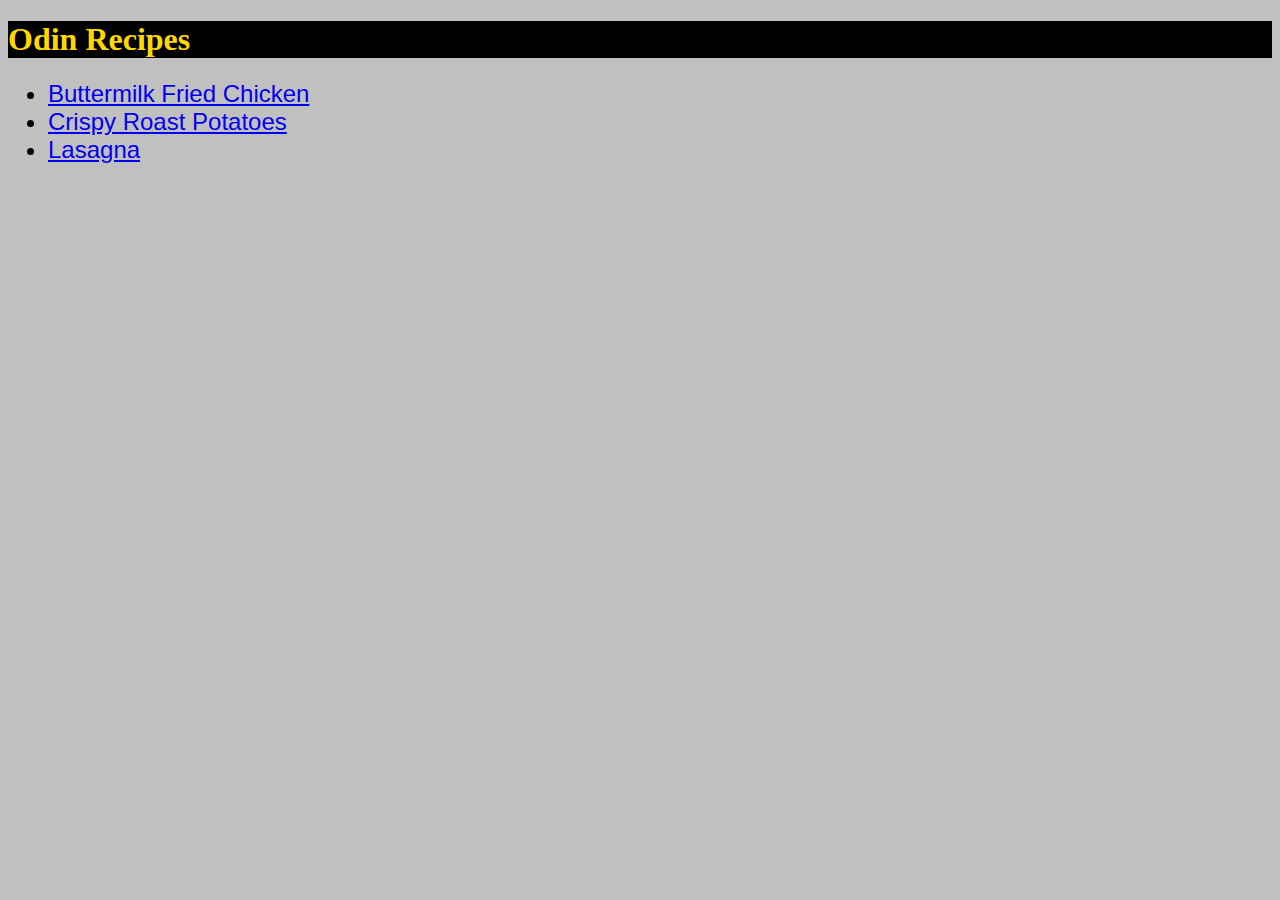
<file: index.html>
<!DOCTYPE html>
<html lang="en">
<head>
    <meta charset="UTF-8">
    <meta http-equiv="X-UA-Compatible" content="IE=edge">
    <meta name="viewport" content="width=device-width, initial-scale=1.0">
    <title>Psychmusic Recipes</title>
    <link rel="stylesheet" href="styles.css">
</head>
<body>
    <h1>Odin Recipes</h1>
    <ul> 
        <li><a href="./recipes/fried-chicken.html">Buttermilk Fried Chicken</a></li>
        <li><a href="./recipes/potatoes.html">Crispy Roast Potatoes</a></li>
        <li><a href="./recipes/lasagna.html">Lasagna</a></li>
    </ul>  
</body>
</html>
</file>
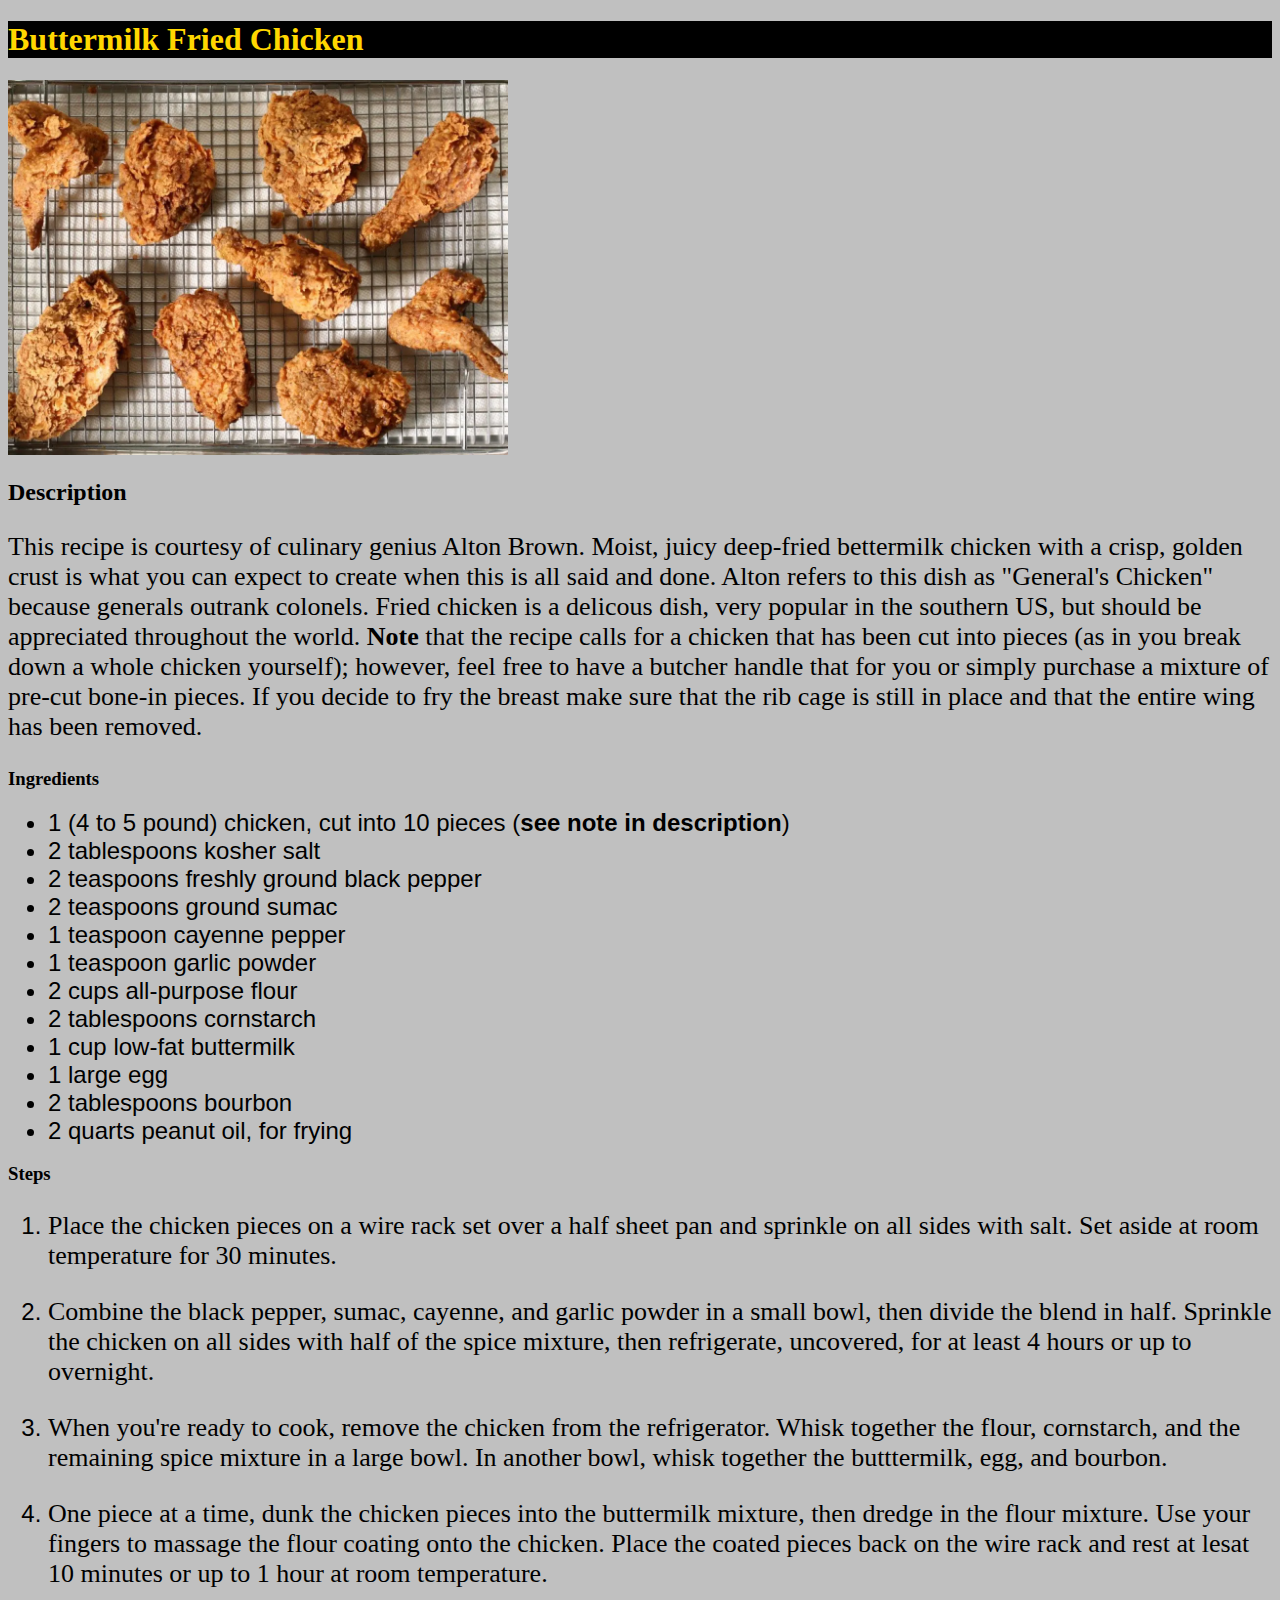
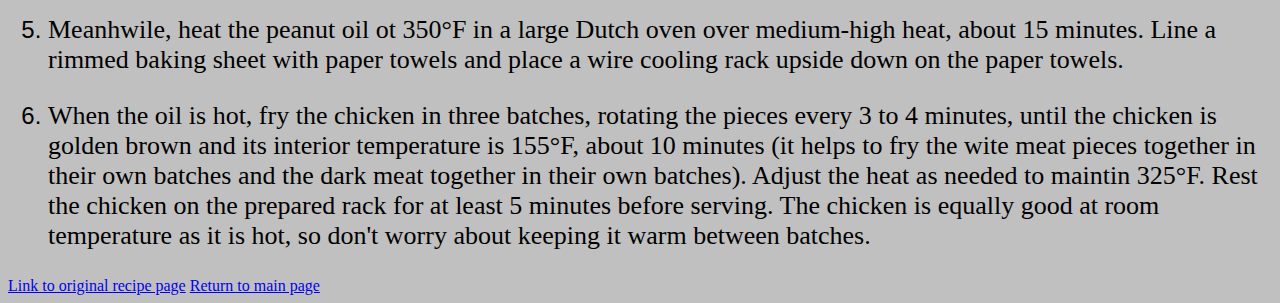
<file: recipes/fried-chicken.html>
<!DOCTYPE html>
<html lang="en">
    <header>
        <meta charset="utf-8">
        <meta http-equiv="X-UA-Compatible" content="IE=edge">
        <meta name="viewport" content="width=device-width, initial-scale=1.0">
        <title>Buttermilk Fried Chicken</title>
        <link rel="stylesheet" href="../styles.css">
    </header>
    <body>
        <h1>Buttermilk Fried Chicken</h1>
        <img src="../images/fried-chicken.jpeg" alt="crispy fried chicken">
        <h2>Description</h2>
            <p>This recipe is courtesy of culinary genius Alton Brown.  Moist, juicy deep-fried bettermilk chicken with a crisp, golden crust is what you can expect to create when this is all said and done.  Alton refers to this dish as "General's Chicken" because generals outrank colonels.  Fried chicken is a delicous dish, very popular in the southern US, but should be appreciated throughout the world.  <strong>Note</strong> that the recipe calls for a chicken that has been cut into pieces (as in you break down a whole chicken yourself); however, feel free to have a butcher handle that for you or simply purchase a mixture of pre-cut bone-in pieces.  If you decide to fry the breast make sure that the rib cage is still in place and that the entire wing has been removed.</p>
        <h3>Ingredients</h3>
        <ul>
            <li>1 (4 to 5 pound) chicken, cut into 10 pieces (<strong>see note in description</strong>)</li>
            <li>2 tablespoons kosher salt</li>
            <li>2 teaspoons freshly ground black pepper</li>
            <li>2 teaspoons ground sumac</li>
            <li>1 teaspoon cayenne pepper</li>
            <li>1 teaspoon garlic powder</li>
            <li>2 cups all-purpose flour</li>
            <li>2 tablespoons cornstarch</li>
            <li>1 cup low-fat buttermilk</li>
            <li>1 large egg</li>
            <li>2 tablespoons bourbon</li>
            <li>2 quarts peanut oil, for frying</li>
        </ul>
        <h3>Steps</h3>
        <ol>
            <li><p>Place the chicken pieces on a wire rack set over a half sheet pan and sprinkle on all sides with salt.  Set aside at room temperature for 30 minutes.</p></li>
            <li><p>Combine the black pepper, sumac, cayenne, and garlic powder in a small bowl, then divide the blend in half.  Sprinkle the chicken on all sides with half of the spice mixture, then refrigerate, uncovered, for at least 4 hours or up to overnight.</p></li>
            <li><p>When you're ready to cook, remove the chicken from the refrigerator.  Whisk together the flour, cornstarch, and the remaining spice mixture in a large bowl.  In another bowl, whisk together the butttermilk, egg, and bourbon.</p></li>
            <li><p>One piece at a time, dunk the chicken pieces into the buttermilk mixture, then dredge in the flour mixture.  Use your fingers to massage the flour coating onto the chicken.  Place the coated pieces back on the wire rack and rest at lesat 10 minutes or up to 1 hour at room temperature.</p></li>
            <li><p>Meanhwile, heat the peanut oil ot 350°F in a large Dutch oven over medium-high heat, about 15 minutes.  Line a rimmed baking sheet with paper towels and place a wire cooling rack upside down on the paper towels.</p></li>
            <li><p>When the oil is hot, fry the chicken in three batches, rotating the pieces every 3 to 4 minutes, until the chicken is golden brown and its interior temperature is 155°F, about 10 minutes (it helps to fry the wite meat pieces together in their own batches and the dark meat together in their own batches).  Adjust the heat as needed to maintin 325°F.  Rest the chicken on the prepared rack for at least 5 minutes before serving.  The chicken is equally good at room temperature as it is hot, so don't worry about keeping it warm between batches.</p></li>
        </ol>

        <a href="https://altonbrown.com/recipes/buttermilk-fried-chicken-reloaded/">Link to original recipe page</a>
        <a href="../index.html">Return to main page</a>
    </body>
</html>
</file>
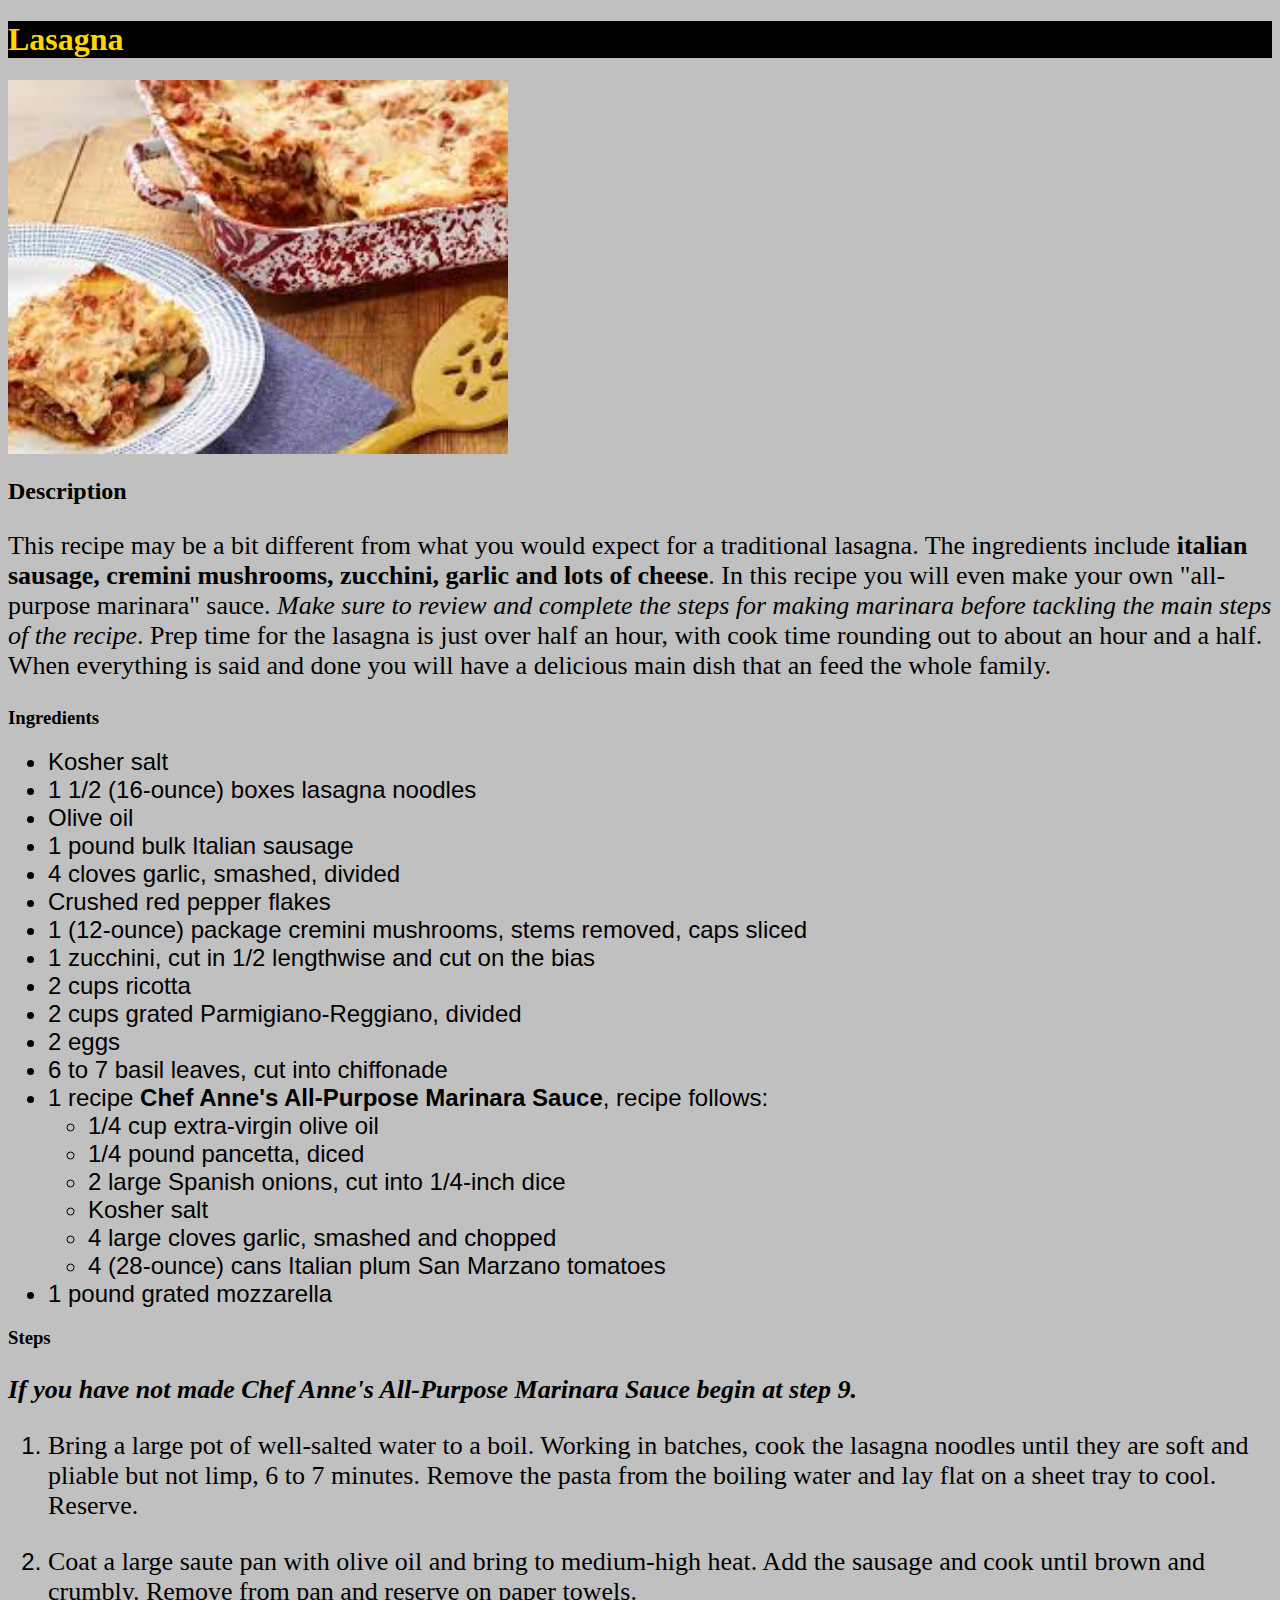
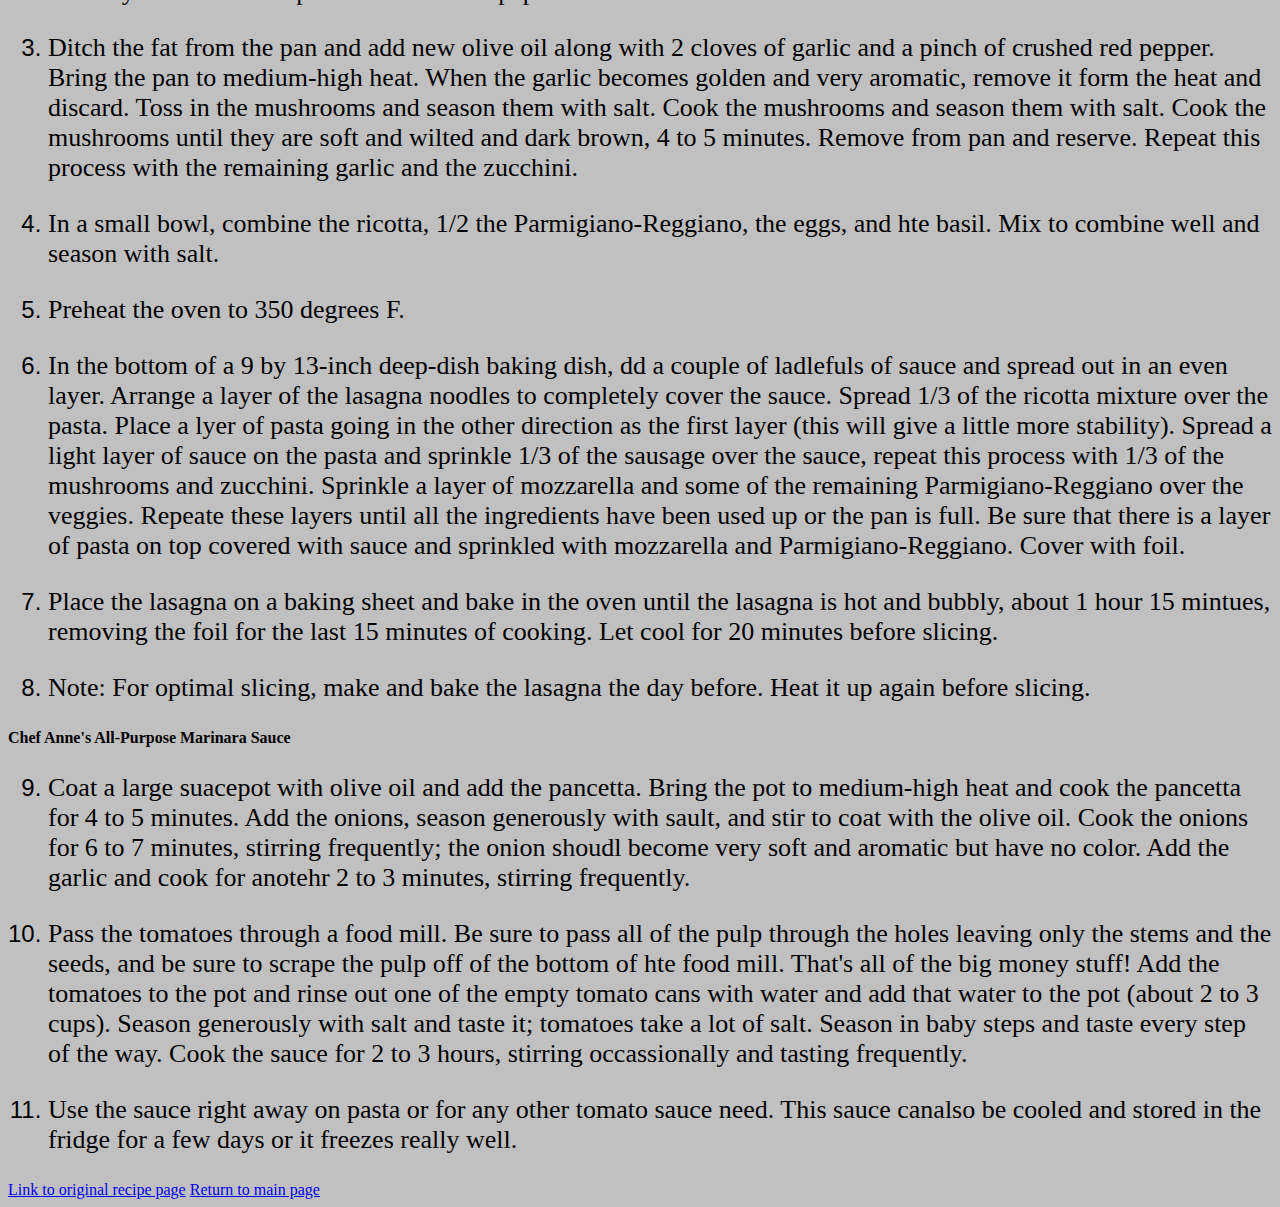
<file: recipes/lasagna.html>
<!DOCTYPE html>
<html lang="en">
    <head>
        <title>Lasagna Recipe</title>
        <meta charset="utf-8">
        <link rel="stylesheet" href="../styles.css">
    </head>
    <body>
        <h1>Lasagna</h1>
        <img src="../images/lasagna.jpeg" alt="a picture of lasagna">
        <h2>Description</h2>
            <p>This recipe may be a bit different from what you would expect for a traditional lasagna.  The ingredients include <strong>italian sausage, cremini mushrooms, 
            zucchini, garlic and lots of cheese</strong>.  In this recipe you will even make your own "all-purpose marinara" sauce.  <em>Make sure to review and complete
            the steps for making marinara before tackling the main steps of the recipe</em>.  Prep time for the lasagna is just over half an hour, with cook 
            time rounding out to about an hour and a half.  When everything is said and done you will have a delicious main dish that an feed the whole 
            family.</p>
        <h3>Ingredients</h3>
            <ul>
                <li>Kosher salt</li>
                <li>1 1/2 (16-ounce) boxes lasagna noodles</li>
                <li>Olive oil</li>
                <li>1 pound bulk Italian sausage</li>
                <li>4 cloves garlic, smashed, divided</li>
                <li>Crushed red pepper flakes</li>
                <li>1 (12-ounce) package cremini mushrooms, stems removed, caps sliced</li>
                <li>1 zucchini, cut in 1/2 lengthwise and cut on the bias</li>
                <li>2 cups ricotta</li>
                <li>2 cups grated Parmigiano-Reggiano, divided</li>
                <li>2 eggs</li>
                <li>6 to 7 basil leaves, cut into chiffonade</li>
                <li>1 recipe <strong>Chef Anne's All-Purpose Marinara Sauce</strong>, recipe follows:
                    <ul>
                        <li>1/4 cup extra-virgin olive oil</li>
                        <li>1/4 pound pancetta, diced</li>
                        <li>2 large Spanish onions, cut into 1/4-inch dice</li>
                        <li>Kosher salt</li>
                        <li>4 large cloves garlic, smashed and chopped</li>
                        <li>4 (28-ounce) cans Italian plum San Marzano tomatoes</li>
                    </ul>
                </li>
                <li>1 pound grated mozzarella</li>
            </ul>
        <h3>Steps</h3>
            <p><strong><em>If you have not made Chef Anne's All-Purpose Marinara Sauce begin at step 9.</em></strong></p>
            <ol>
                <li><p>Bring a large pot of well-salted water to a boil.  Working in batches, cook the lasagna noodles until they are soft and pliable but not limp, 
                    6 to 7 minutes.  Remove the pasta from the boiling water and lay flat on a sheet tray to cool.  Reserve.</p></li>
                <li><p>Coat a large saute pan with olive oil and bring to medium-high heat.  Add the sausage and cook until brown and crumbly.  Remove from pan 
                    and reserve on paper towels.</p></li>
                <li><p>Ditch the fat from the pan and add new olive oil along with 2 cloves of garlic and a pinch of crushed red pepper.  Bring the pan to medium-high heat.
                    When the garlic becomes golden and very aromatic, remove it form the heat and discard.  Toss in the mushrooms and season them with salt.  Cook the mushrooms
                    and season them with salt.  Cook the mushrooms until they are soft and wilted and dark brown, 4 to 5 minutes.  Remove from pan and reserve.  Repeat this
                    process with the remaining garlic and the zucchini.</p></li>
                <li><p>In a small bowl, combine the ricotta, 1/2 the Parmigiano-Reggiano, the eggs, and hte basil.  Mix to combine well and season with salt.</p></li>
                <li><p>Preheat the oven to 350 degrees F.</p></li>
                <li><p>In the bottom of a 9 by 13-inch deep-dish baking dish, dd a couple of ladlefuls of sauce and spread out in an even layer.  Arrange a layer
                    of the lasagna noodles to completely cover the sauce.  Spread 1/3 of the ricotta mixture over the pasta.  Place a lyer of pasta going in the other
                    direction as the first layer (this will give a little more stability).  Spread a light layer of sauce on the pasta and sprinkle 1/3 of the sausage over
                    the sauce, repeat this process with 1/3 of the mushrooms and zucchini.  Sprinkle a layer of mozzarella and some of the remaining Parmigiano-Reggiano
                    over the veggies.  Repeate these layers until all the ingredients have been used up or the pan is full.  Be sure that there is a layer of pasta on top
                    covered with sauce and sprinkled with mozzarella and Parmigiano-Reggiano.  Cover with foil.</p></li>
                <li><p>Place the lasagna on a baking sheet and bake in the oven until the lasagna is hot and bubbly, about 1 hour 15 mintues, removing the foil for the last
                    15 minutes of cooking.  Let cool for 20 minutes before slicing.</p></li>
                <li><p>Note:  For optimal slicing, make and bake the lasagna the day before.  Heat it up again before slicing.</p></li>
            </ol>
            <h4>Chef Anne's All-Purpose Marinara Sauce</h4>
                <ol start="9">
                    <li><p>Coat a large suacepot with olive oil and add the pancetta.  Bring the pot to medium-high heat and cook the pancetta for 4 to 5 
                        minutes.  Add the onions, season generously with sault, and stir to coat with the olive oil.  Cook the onions for 6 to 7 minutes, stirring
                    frequently; the onion shoudl become very soft and aromatic but have no color.  Add the garlic and cook for anotehr 2 to 3 minutes, stirring frequently.</p></li>
                    <li><p>Pass the tomatoes through a food mill.  Be sure to pass all of the pulp through the holes leaving only the stems and the seeds, and be sure to scrape
                        the pulp off of the bottom of hte food mill.  That's all of the big money stuff!  Add the tomatoes to the pot and rinse out one of the empty tomato cans
                        with water and add that water to the pot (about 2 to 3 cups).  Season generously with salt and taste it; tomatoes take a lot of salt.  Season in baby steps and
                        taste every step of the way.  Cook the sauce for 2 to 3 hours, stirring occassionally and tasting frequently.</p></li>
                    <li><p>Use the sauce right away on pasta or for any other tomato sauce need.  This sauce canalso be cooled and stored in the fridge for a few days
                        or it freezes really well.</p></li>
                </ol>
                <a href="https://www.foodnetwork.com/recipes/anne-burrell/lasagna-recipe-1952672">Link to original recipe page</a>
                <a href="../index.html">Return to main page</a>
    </body>

</html>
</file>
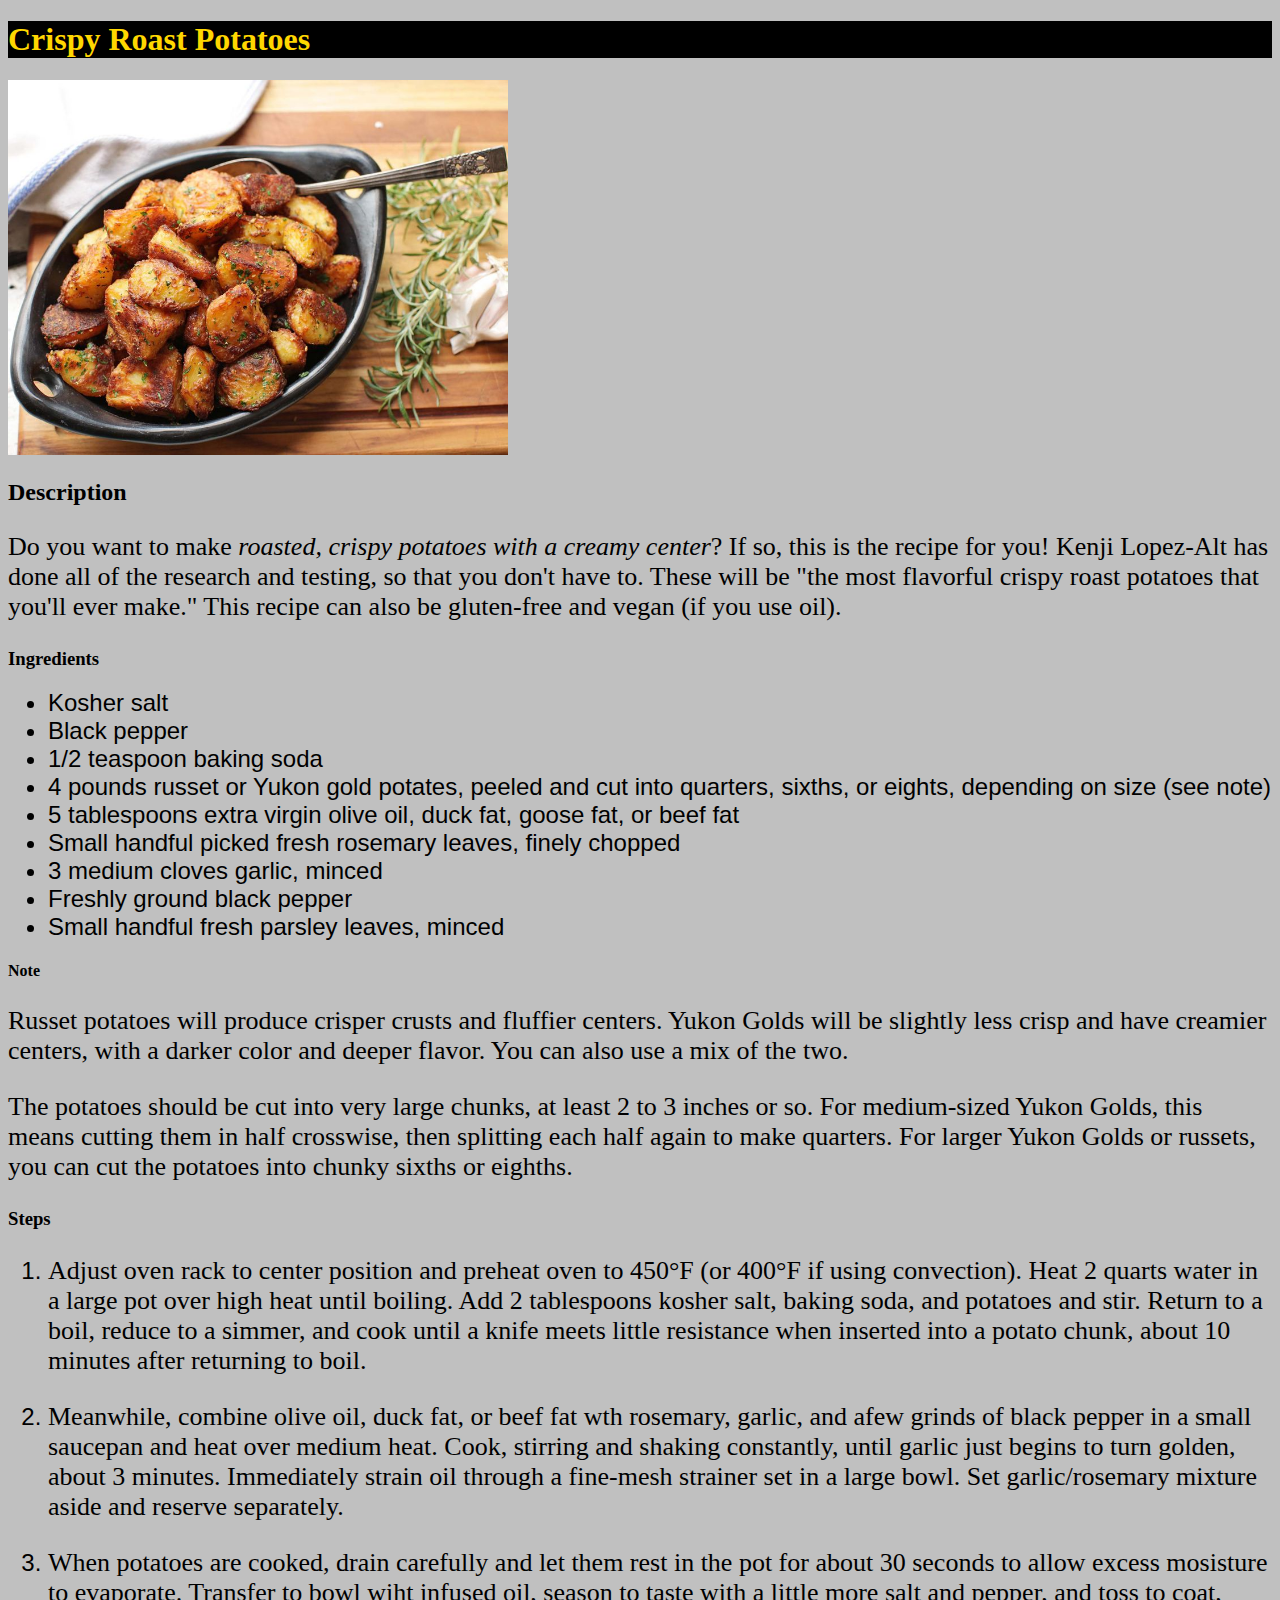
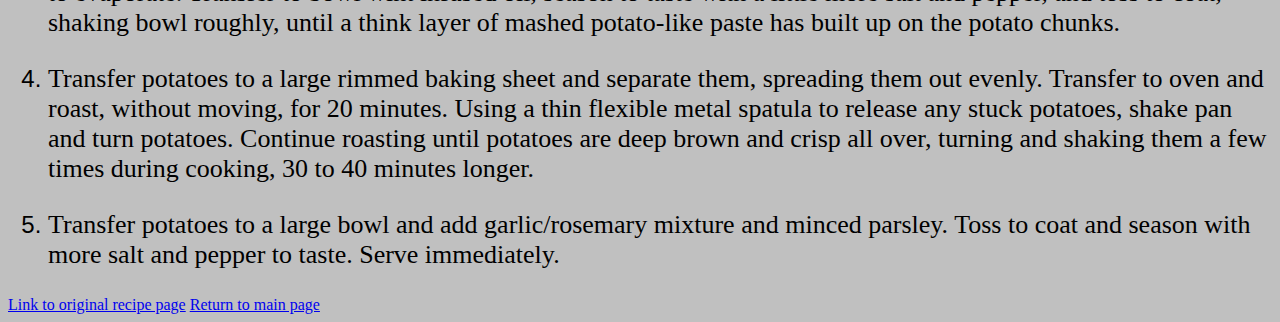
<file: recipes/potatoes.html>
<!DOCTYPE html>
<html lang="en">
    <head>
        <title>Crispy Roast Potatoes</title>
        <meta charset="utf-8">
        <link rel="stylesheet" href="../styles.css">
    </head>
    <body>
        <h1>Crispy Roast Potatoes</h1>
        <img src="../images/potatoes.jpeg" alt="Crispy roasted potatoes">
        <h2>Description</h2>
        <p>Do you want to make <em>roasted, crispy potatoes with a creamy center</em>?  If so, this is the recipe for you!  Kenji Lopez-Alt has done all of the 
            research and testing, so that you don't have to.  These will be "the most flavorful crispy roast potatoes that you'll ever make."  This recipe can also be
        gluten-free and vegan (if you use oil).</p>
        <h3>Ingredients</h3>
            <ul>
                <li>Kosher salt</li>
                <li>Black pepper</li>
                <li>1/2 teaspoon baking soda</li>
                <li>4 pounds russet or Yukon gold potates, peeled and cut into quarters, sixths, or eights, depending on size (see note)</li>
                <li>5 tablespoons extra virgin olive oil, duck fat, goose fat, or beef fat</li>
                <li>Small handful picked fresh rosemary leaves, finely chopped</li>
                <li>3 medium cloves garlic, minced</li>
                <li>Freshly ground black pepper</li>
                <li>Small handful fresh parsley leaves, minced</li>
            </ul>
            <h4>Note</h4>
            <p>Russet potatoes will produce crisper crusts and fluffier centers. Yukon Golds will be slightly less crisp and have creamier centers, with a darker color and deeper flavor. You can also use a mix of the two.</p>
            <p>The potatoes should be cut into very large chunks, at least 2 to 3 inches or so. For medium-sized Yukon Golds, this means cutting them in half crosswise, then splitting each half again to make quarters. For larger Yukon Golds or russets, you can cut the potatoes into chunky sixths or eighths.</p>
        <h3>Steps</h3>
            <ol>
                <li><p>Adjust oven rack to center position and preheat oven to 450°F (or 400°F if using convection). Heat 2 quarts water in a large pot over high heat until boiling.  Add 2 tablespoons kosher salt, baking soda, and potatoes and stir.  Return to a boil, reduce to a simmer, and cook until a knife meets
                little resistance when inserted into a potato chunk, about 10 minutes after returning to boil.</p></li>
                <li><p>Meanwhile, combine olive oil, duck fat, or beef fat wth rosemary, garlic, and afew grinds of black pepper in a small saucepan and heat over medium heat.  Cook, stirring and shaking constantly, until garlic just begins to turn golden, about 3 minutes.  Immediately strain oil through a fine-mesh strainer set in a large bowl.  Set garlic/rosemary mixture aside and reserve separately.</p></li>
                <li><p>When potatoes are cooked, drain carefully and let them rest in the pot for about 30 seconds to allow excess mosisture to evaporate.  Transfer to bowl wiht infused oil, season to taste with a little more salt and pepper, and toss to coat, shaking bowl roughly, until a think layer of mashed potato-like paste has built up on the potato chunks.</p></li>
                <li><p>Transfer potatoes to a large rimmed baking sheet and separate them, spreading them out evenly.  Transfer to oven and roast, without moving, for 20 minutes.  Using a thin flexible metal spatula to release any stuck potatoes, shake pan and turn potatoes.  Continue roasting until potatoes are deep brown and crisp all over, turning and shaking them a few times during cooking, 30 to 40 minutes longer.</p></li>
                <li><p>Transfer potatoes to a large bowl and add garlic/rosemary mixture and minced parsley.  Toss to coat and season with more salt and pepper to taste.  Serve immediately.</p></li>
            </ol>
            <a href="https://www.seriouseats.com/the-best-roast-potatoes-ever-recipe">Link to original recipe page</a>
            <a href="../index.html">Return to main page</a>
    </body>
</html>
</file>
<file: styles.css>
h1 {
    color: gold;
    background-color: black;
}

body {
    background-color: silver;
}

li {
    font: bold;
    font-size: 24px;
    font-family: Georgia, sans-serif;
}

img {
    height: auto;
    width: 500px;
}

p {
    font-size: 26px;
    font-family: "Times New Roman", sans-serif;
}
</file>
